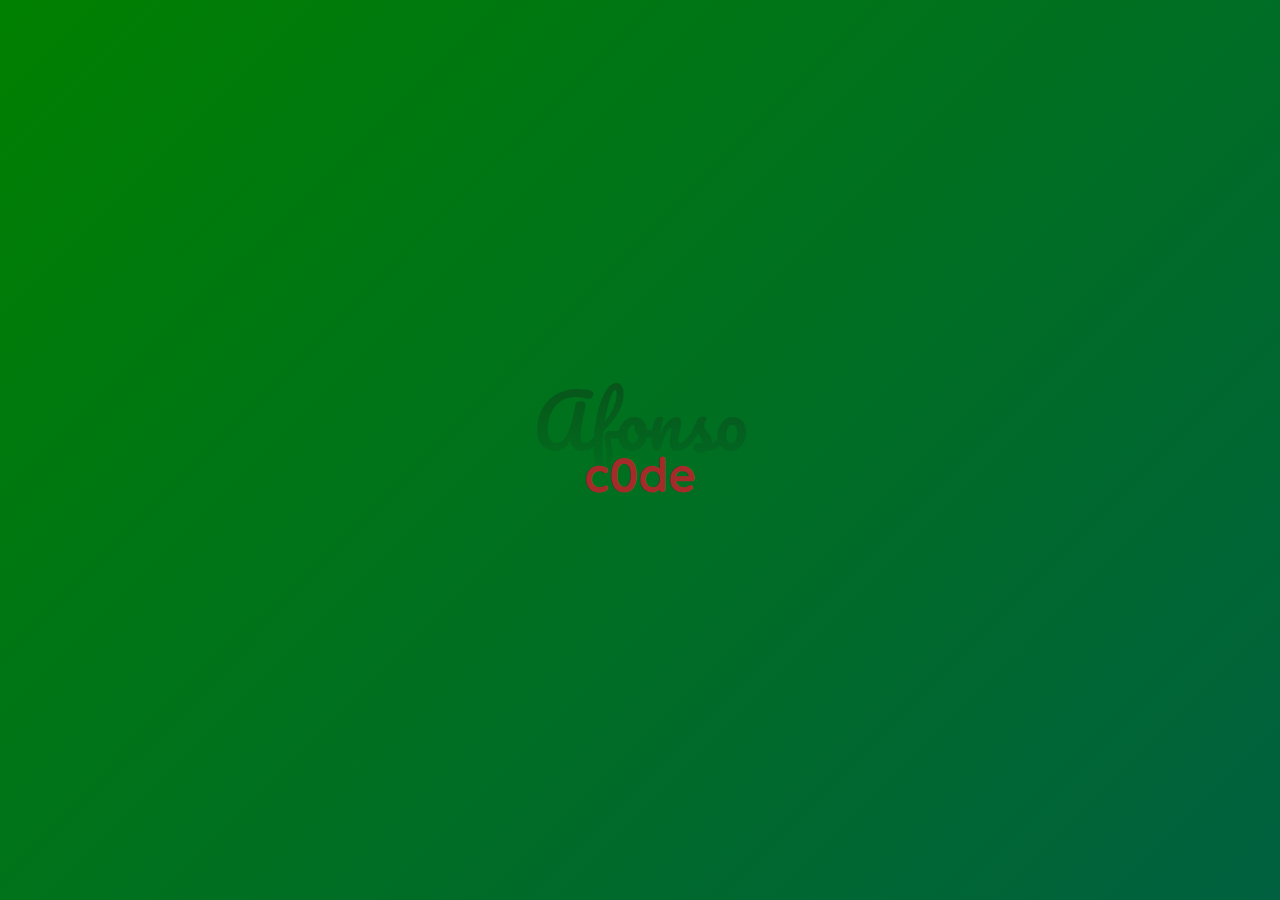
<file: background/index.html>
<!DOCTYPE html>
<html lang="en">
<head>
    <meta charset="UTF-8">
    <meta http-equiv="X-UA-Compatible" content="IE=edge">
    <meta name="viewport" content="width=device-width, initial-scale=1.0">
    <link rel="stylesheet" href="style.css">
    <title>Document</title>
</head>
<body>
    <blockquote>
        <p class="gradient-word">Afonso</p>
        <h1> c0de </h1>
    </blockquote>
</body>
</html>
</file>
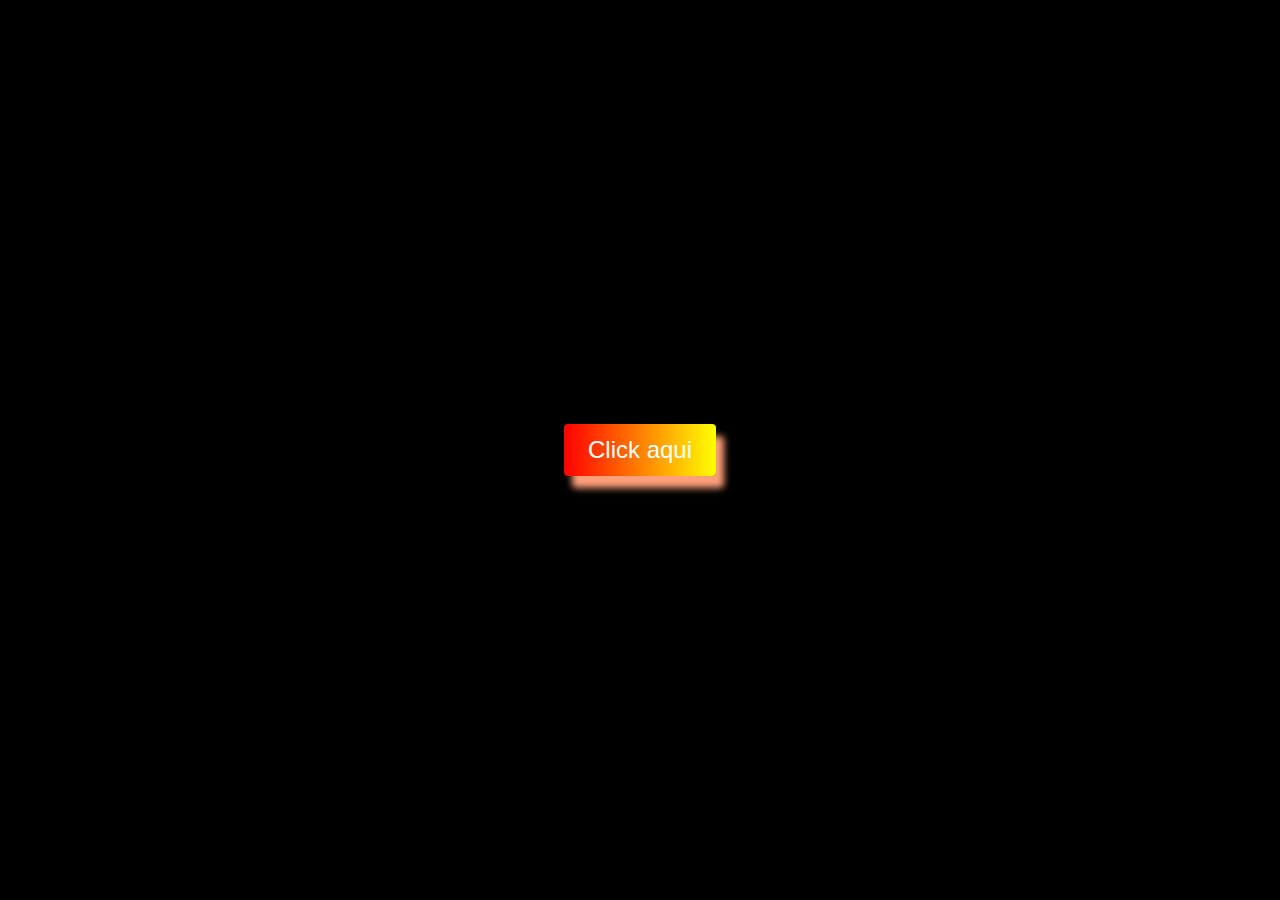
<file: BotaoAnimado/index.html>
<!DOCTYPE html>
<html lang="en">
  <head>
    <meta charset="UTF-8" />
    <meta http-equiv="X-UA-Compatible" content="IE=edge" />
    <meta name="viewport" content="width=device-width, initial-scale=1.0" />
    <link rel="stylesheet" href="style.css" />
    <title>Document</title>
  </head>
  <body>
    <button>Click aqui</button>
  </body>
</html>
</file>
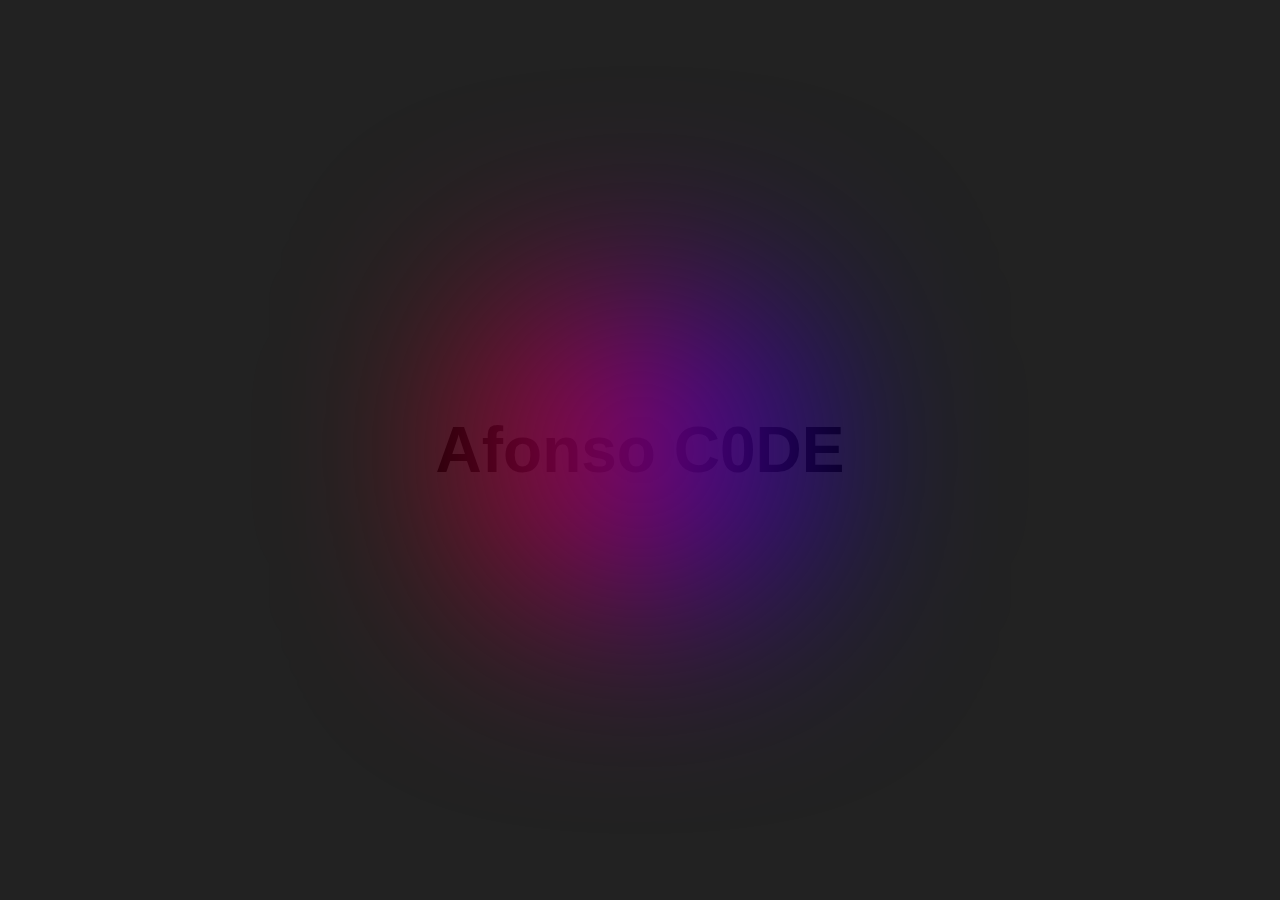
<file: layout/index.html>
<!DOCTYPE html>
<html lang="pt-br">
<head>
  <meta charset="UTF-8">
  <meta http-equiv="X-UA-Compatible" content="IE=edge">
  <meta name="viewport" content="width=device-width, initial-scale=1.0">
  <link rel="stylesheet" href="style.css">
  <title>Document</title>
</head>
<body>
  <div class="box"></div>
  <h1>Afonso C0DE</h1>
</body>
</html>
</file>
<file: background/style.css>
@import url("https://fonts.googleapis.com/css2?family=Pacifico&display=swap");
@import url("https://fonts.googleapis.com/css2?family=Quicksand:wght@300;400;500;600;700&display=swap");

body {
  font-family: "Quicksand", sans-serif;
  margin: 0;
  height: 100vh;
  color: brown;
  display: flex;
  justify-content: center;
  align-items: center;
  text-align: center;
  background: linear-gradient(-45deg, blue, green);
  background-size: 400% 400%;

  animation: gradient 7s ease infinite;
}

h1 {
  font-size: 3rem;
  margin: 0;
  position: relative;
  bottom: 40px;
}

.gradient-word {
  font-family: "Pacifico", cursive;
  margin: 0;
  font-size: 4.5rem;
  /* line-height: 1; */

  background: linear-gradient(0deg, transparent, rgba(24, 24, 24, 0.4));
  background-clip: text;
  -webkit-background-clip: text;
  color: transparent;
}

@keyframes gradient {
  0% {
    background-position: 0% 50%;
  }
  50% {
    background-position: 50% 50%;
  }
  100% {
    background-position: 50% 0%;
  }
}
</file>
<file: BotaoAnimado/style.css>
body {
  margin: 0;
  height: 100vh;
  background-color: black;
  display: flex;
  justify-content: center;
  align-items: center;
}

button {
  padding: 12px 24px;
  border: none;
  color: white;
  border-radius: 4px;
  background: linear-gradient(90deg, red, yellow);
  font-size: 1.5rem;
  box-shadow: 8px 12px 7px lightsalmon;

  animation: wiggle 2.2s linear infinite;
}

button:hover {
  cursor: pointer;
  filter: brightness(1.1);
}

@keyframes wiggle {
  0% {
    transform: rotate(0);
  }
  15% {
    transform: rotate(-15deg);
  }
  20% {
    transform: rotate(10deg);
  }
  25% {
    transform: rotate(-10deg);
  }
  30% {
    transform: rotate(10deg);
  }
  35% {
    transform: rotate(-10deg);
  }
  40%,
  100% {
    transform: rotate(0);
  }
}
</file>
<file: layout/style.css>
body{
  margin: 0;
  height: 100vh;
  display: flex;
  background-color: #222;
  justify-content: center;
  align-items: center;
  perspective: 300px;
}

h1{
  font-family: 'Quicksand', sans-serif;
  font-size: 4rem;
  text-align: center;
}

.box{
  background: linear-gradient(90deg, red, blue);
  border-radius: 30%;
  width: 300px;
  height: 300px;
  animation:  example 5s infinite alternate;
  filter: blur(100px);
  position: absolute;
}

@keyframes example{
  0%{
    transform: rotateY(30deg) rotate(-30deg) translateZ(100px);
  }
  25%{
    transform: rotateY(-30deg) rotateZ(100px);
  }
  50%{
    transform: rotateX(-50deg) rotateZ(-100px);
  }
  75%{
    transform: rotateX(-50deg) rotateZ(-100px);
  }
  100%{
    transform: rotateX(20deg) translateZ(0);
  }

}
</file>
